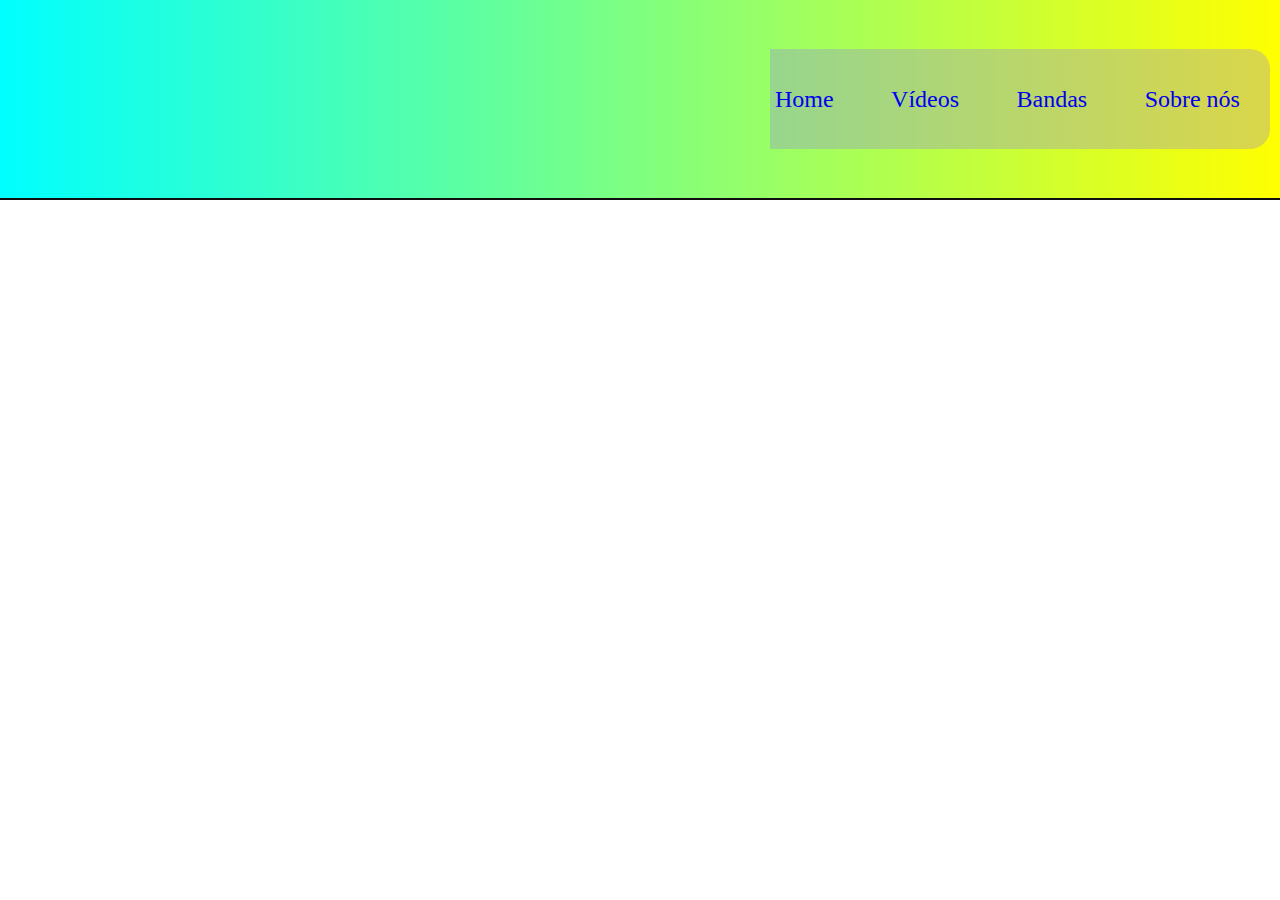
<file: index.html>
<!DOCTYPE html>
<html lang="pt-br">
<head>
    <meta charset="UTF-8">
    <meta http-equiv="X-UA-Compatible" content="IE=edge">
    <meta name="viewport" content="width=device-width, initial-scale=1.0">
    <title>Flex box</title>
    <link rel="stylesheet" href="style.css">
</head>
<body>

    <div>

        <div class="filho">

            <a href="index.html">Home</a>
            <a href="videos.html">Vídeos</a>
            <a href="bandas.html">Bandas</a>
            <a href="sobre.html">Sobre nós</a>
        </div>

    </div>
    
</body>

<footer></footer>
</html>
</file>
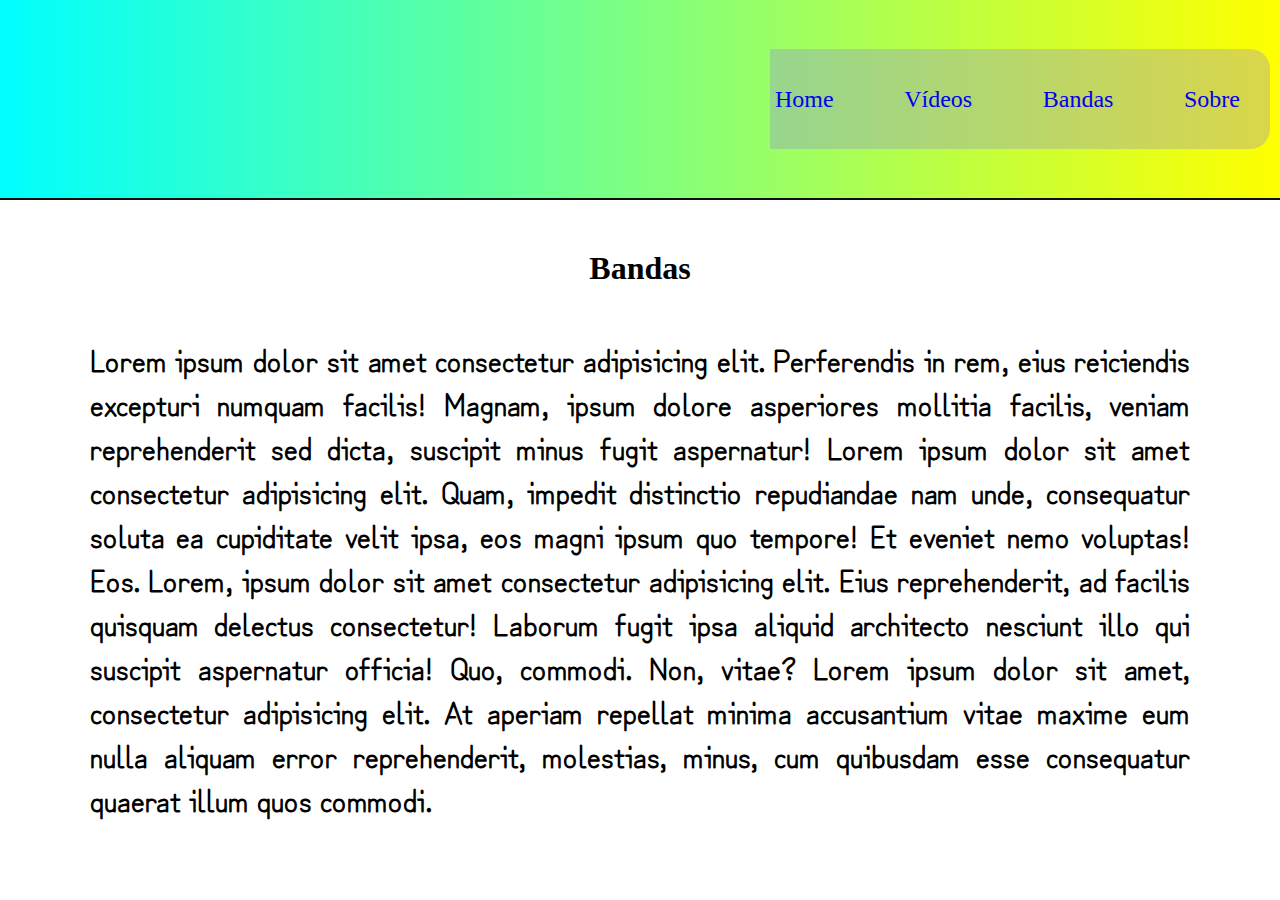
<file: bandas.html>
<!DOCTYPE html>
<html lang="pt-br">
<head>
    <meta charset="UTF-8">
    <meta http-equiv="X-UA-Compatible" content="IE=edge">
    <meta name="viewport" content="width=device-width, initial-scale=1.0">
    <title>Flex box</title>
    <link rel="stylesheet" href="style.css">
</head>
<body>

    <div>

        <div class="filho">

            <a href="index.html">Home</a>
            <a href="videos.html">Vídeos</a>
            <a href="bandas.html">Bandas</a>
            <a href="sobre.html">Sobre</a>
        </div>

    </div>

    <h1>Bandas</h1>

    <p>Lorem ipsum dolor sit amet consectetur adipisicing elit. Perferendis in rem, eius reiciendis excepturi numquam facilis! Magnam, ipsum dolore asperiores mollitia facilis, veniam reprehenderit sed dicta, suscipit minus fugit aspernatur!
        Lorem ipsum dolor sit amet consectetur adipisicing elit. Quam, impedit distinctio repudiandae nam unde, consequatur soluta ea cupiditate velit ipsa, eos magni ipsum quo tempore! Et eveniet nemo voluptas! Eos.
        Lorem, ipsum dolor sit amet consectetur adipisicing elit. Eius reprehenderit, ad facilis quisquam delectus consectetur! Laborum fugit ipsa aliquid architecto nesciunt illo qui suscipit aspernatur officia! Quo, commodi. Non, vitae?
        Lorem ipsum dolor sit amet, consectetur adipisicing elit. At aperiam repellat minima accusantium vitae maxime eum nulla aliquam error reprehenderit, molestias, minus, cum quibusdam esse consequatur quaerat illum quos commodi.
    </p>
    
</body>

</html>
</file>
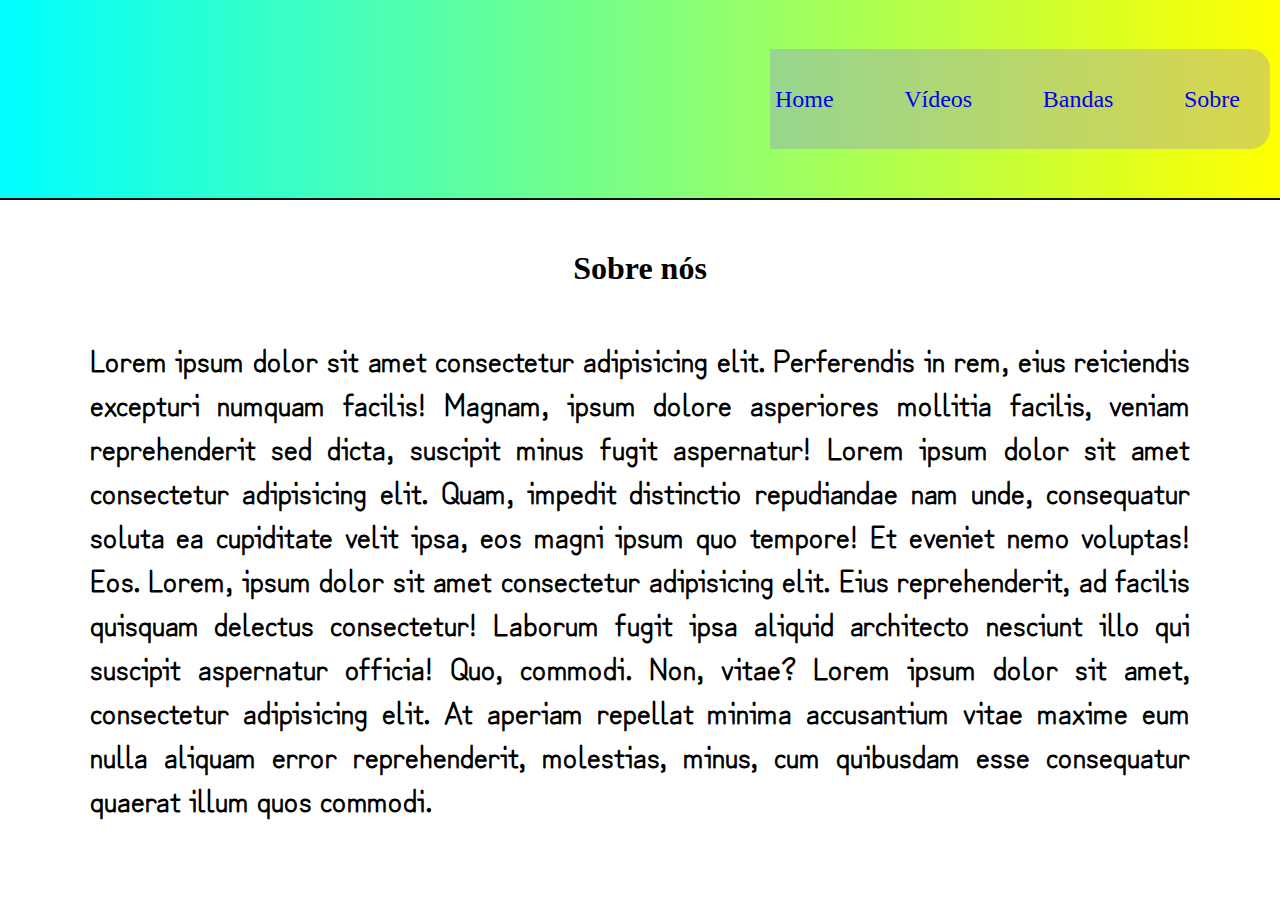
<file: sobre.html>
<!DOCTYPE html>
<html lang="pt-br">
<head>
    <meta charset="UTF-8">
    <meta http-equiv="X-UA-Compatible" content="IE=edge">
    <meta name="viewport" content="width=device-width, initial-scale=1.0">
    <title>Flex box</title>
    <link rel="stylesheet" href="style.css">
</head>
<body>

    <div>

        <div class="filho">

            <a href="index.html">Home</a>
            <a href="videos.html">Vídeos</a>
            <a href="bandas.html">Bandas</a>
            <a href="sobre.html">Sobre</a>
        </div>

    </div>

    <h1>Sobre nós</h1>

    <p>Lorem ipsum dolor sit amet consectetur adipisicing elit. Perferendis in rem, eius reiciendis excepturi numquam facilis! Magnam, ipsum dolore asperiores mollitia facilis, veniam reprehenderit sed dicta, suscipit minus fugit aspernatur!
        Lorem ipsum dolor sit amet consectetur adipisicing elit. Quam, impedit distinctio repudiandae nam unde, consequatur soluta ea cupiditate velit ipsa, eos magni ipsum quo tempore! Et eveniet nemo voluptas! Eos.
        Lorem, ipsum dolor sit amet consectetur adipisicing elit. Eius reprehenderit, ad facilis quisquam delectus consectetur! Laborum fugit ipsa aliquid architecto nesciunt illo qui suscipit aspernatur officia! Quo, commodi. Non, vitae?
        Lorem ipsum dolor sit amet, consectetur adipisicing elit. At aperiam repellat minima accusantium vitae maxime eum nulla aliquam error reprehenderit, molestias, minus, cum quibusdam esse consequatur quaerat illum quos commodi.
    </p>
    
</body>
<footer>
    
</footer>
</html>
</file>
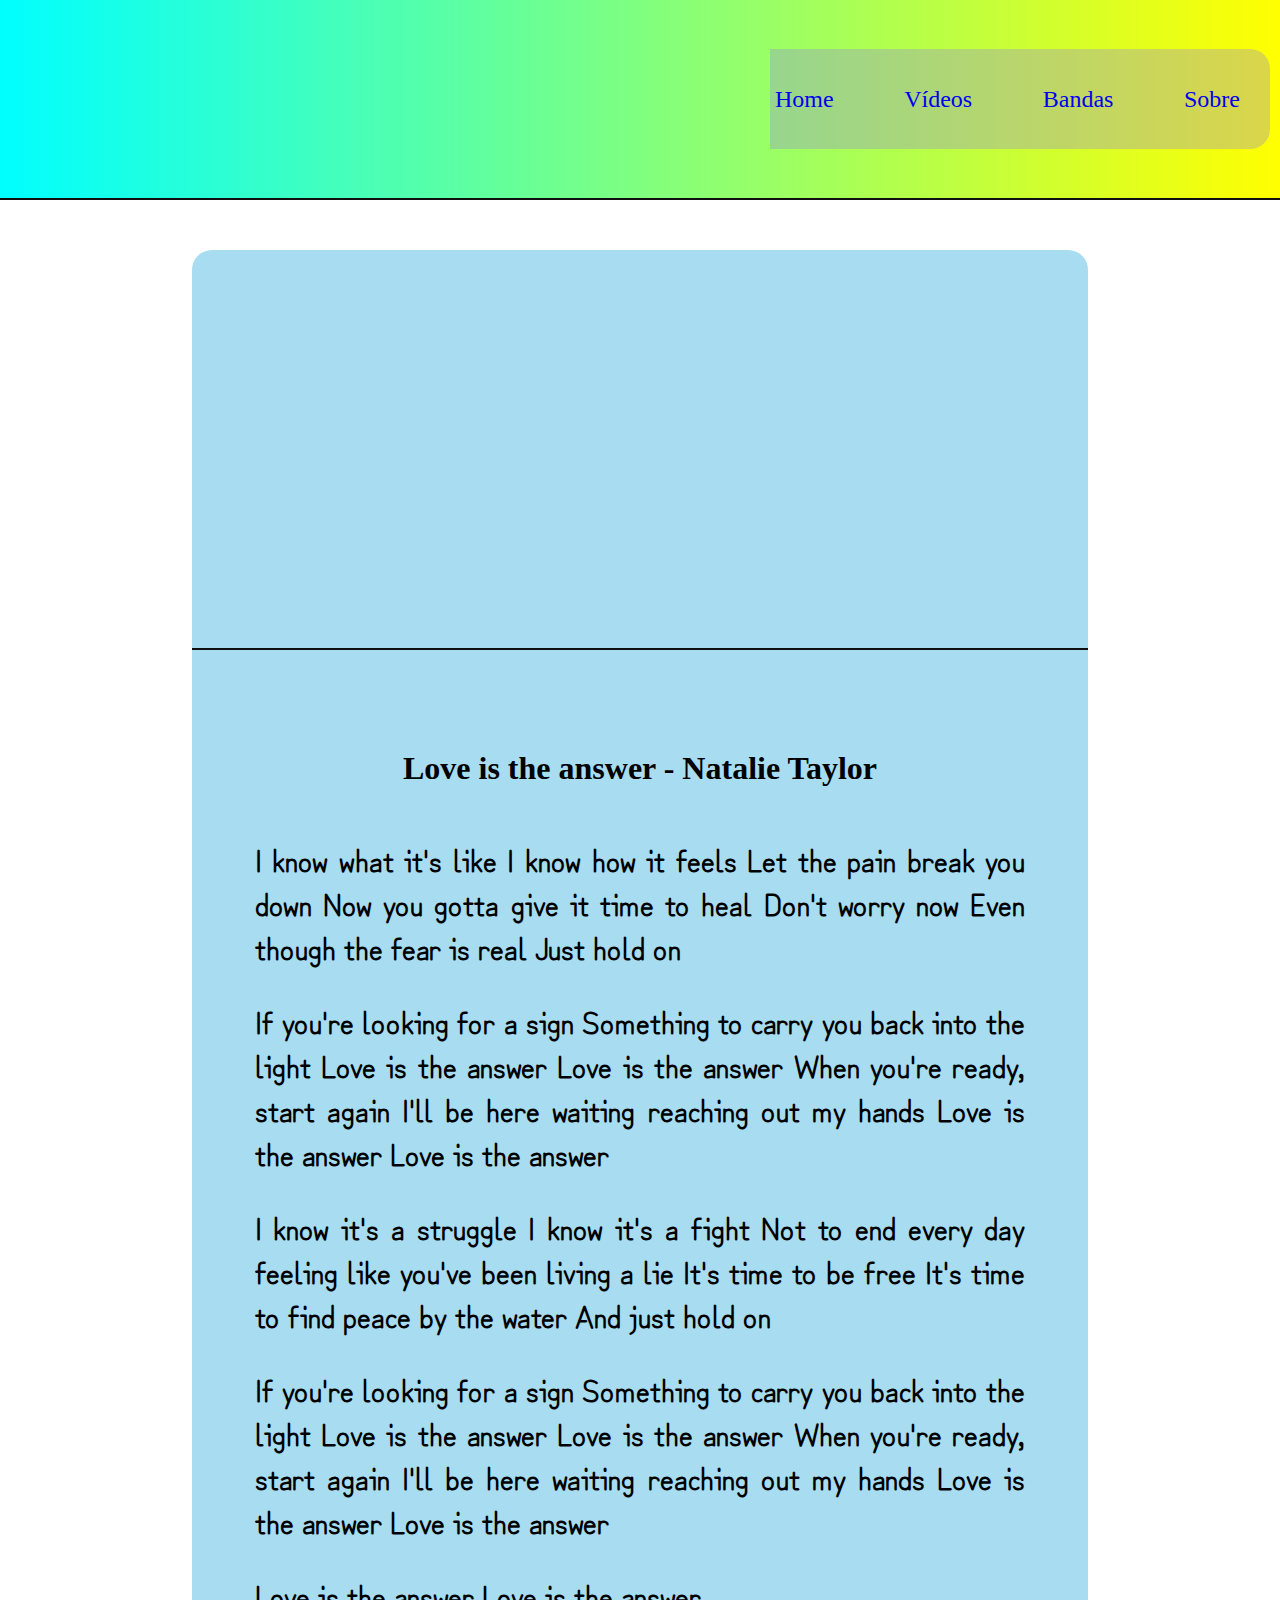
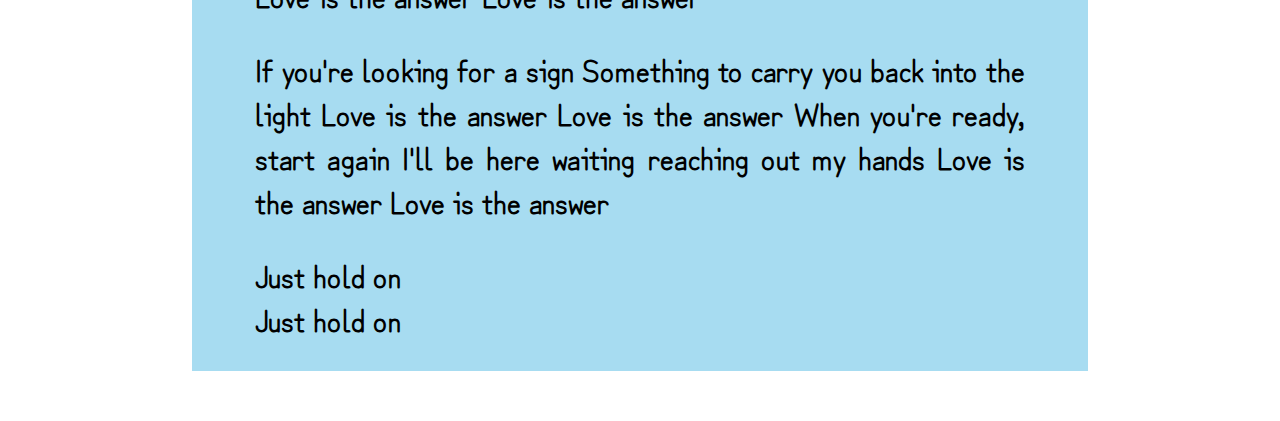
<file: videos.html>
<!DOCTYPE html>
<html lang="pt-br">
<head>
    <meta charset="UTF-8">
    <meta http-equiv="X-UA-Compatible" content="IE=edge">
    <meta name="viewport" content="width=device-width, initial-scale=1.0">
    <title>Flex box</title>
    <link rel="stylesheet" href="style.css">
</head>
<body>

    <div>

        <div class="filho">

            <a href="index.html">Home</a>
            <a href="videos.html">Vídeos</a>
            <a href="bandas.html">Bandas</a>
            <a href="sobre.html">Sobre</a>
        </div>

    </div>

    <main class="main-videos">

        <div class="videos">
            <iframe width="853" height="480" src="https://www.youtube.com/embed/7aOoO5tfWAg?list=RD7aOoO5tfWAg" title="YouTube video player" frameborder="0" allow="accelerometer; autoplay; clipboard-write; encrypted-media; gyroscope; picture-in-picture" allowfullscreen></iframe>
        </div>
        <h1>Love is the answer - Natalie Taylor</h1>
<p>
 I know what it's like
I know how it feels
Let the pain break you down
Now you gotta give it time to heal
Don't worry now
Even though the fear is real
Just hold on
</p>

<p>
If you're looking for a sign
Something to carry you back into the light
Love is the answer
Love is the answer
When you're ready, start again
I'll be here waiting reaching out my hands
Love is the answer
Love is the answer
</p>

<p>
I know it's a struggle
I know it's a fight
Not to end every day feeling like you've been living a lie
It's time to be free
It's time to find peace by the water
And just hold on
</p>

<p>
If you're looking for a sign
Something to carry you back into the light
Love is the answer
Love is the answer
When you're ready, start again
I'll be here waiting reaching out my hands
Love is the answer
Love is the answer
</p>

<p>
Love is the answer
Love is the answer
</p>

<p>
If you're looking for a sign
Something to carry you back into the light
Love is the answer
Love is the answer
When you're ready, start again
I'll be here waiting reaching out my hands
Love is the answer
Love is the answer
</p>


<p>
Just hold on
<br>
Just hold on
</p>

    </main>
    
</body>
</html>
</file>
<file: style.css>
@import url('https://fonts.googleapis.com/css2?family=Baloo+Bhaijaan+2&family=Mochiy+Pop+One&family=Zen+Antique&family=Zen+Kurenaido&display=swap');

*{
    margin: 0;
    padding: 0;
    box-sizing: border-box;
    text-decoration: none;
}



div{
    height: 200px;
    background-image: linear-gradient(to right, cyan,yellow);
    display: flex;
    align-items: center;
    justify-content: flex-end;
    border-bottom: rgb(15, 15, 15) solid 2px;
   
    
}

.filho{
    height: 100px;
    background-color: rgba(146, 128, 226, 0.322);
    width: 500px;
    display: flex;
    justify-content: space-between;
    right: 10px;
    margin-right: 10px;
    border-bottom: none;
    background-image: none;
    border-radius: 0px 20px 20px 0px;
    
}

.filho a{
    margin-left: 5px;
    margin-right: 30px;
    font-size: 24px;
    text-decoration: none;
    font-family: fantasy;




}


.filho a:hover{
    border-bottom: solid rgb(18, 148, 165) 5px;
    color: white;
    cursor: pointer;
    
}

.main-videos{
 
    margin-left: 15%;
    margin-right:15%;
    background-color: rgb(167, 220, 241);
    margin-top: 50px;
    border-radius: 20px 20px 0px 0px;
    margin-bottom: 50px;
   
   

}

.videos{
    height: 400px;
    margin-top: 50px;
    margin-bottom: 50px;
    background-image: none;
}


.videos iframe{
    
    width: 100%;
    height: 80%;;
    margin-left: 20%;
    margin-right: 20%;
}

.videos > iframe{
    width: 100%;
}

h1{
    text-align: center;
    padding-top: 50px;
    padding-bottom: 50px;
}

p{
    padding-left: 7%;
    padding-right: 7%;
    text-align: justify;
    padding-bottom: 30px;
    font-family: 'Baloo Bhaijaan 2', cursive;
    font-family: 'Mochiy Pop One', sans-serif;
    font-family: 'Zen Antique', serif;
    font-family: 'Zen Kurenaido', sans-serif;
    font-size: 30px;
    font-weight: bold;
}


@media (max-width:380px){

   
    .main-videos{
        margin-left: 2%;
        margin-right: 2%;
    }

    p{
        margin-left: 10px;
        margin-right: 10px;
        background-color: rgba(224, 64, 64, 0.596);
        padding: 10px;

    }


    .main-videos{
        margin-left: 2%;
        margin-right: 2%;
        background-color: none;
    }

}
</file>
